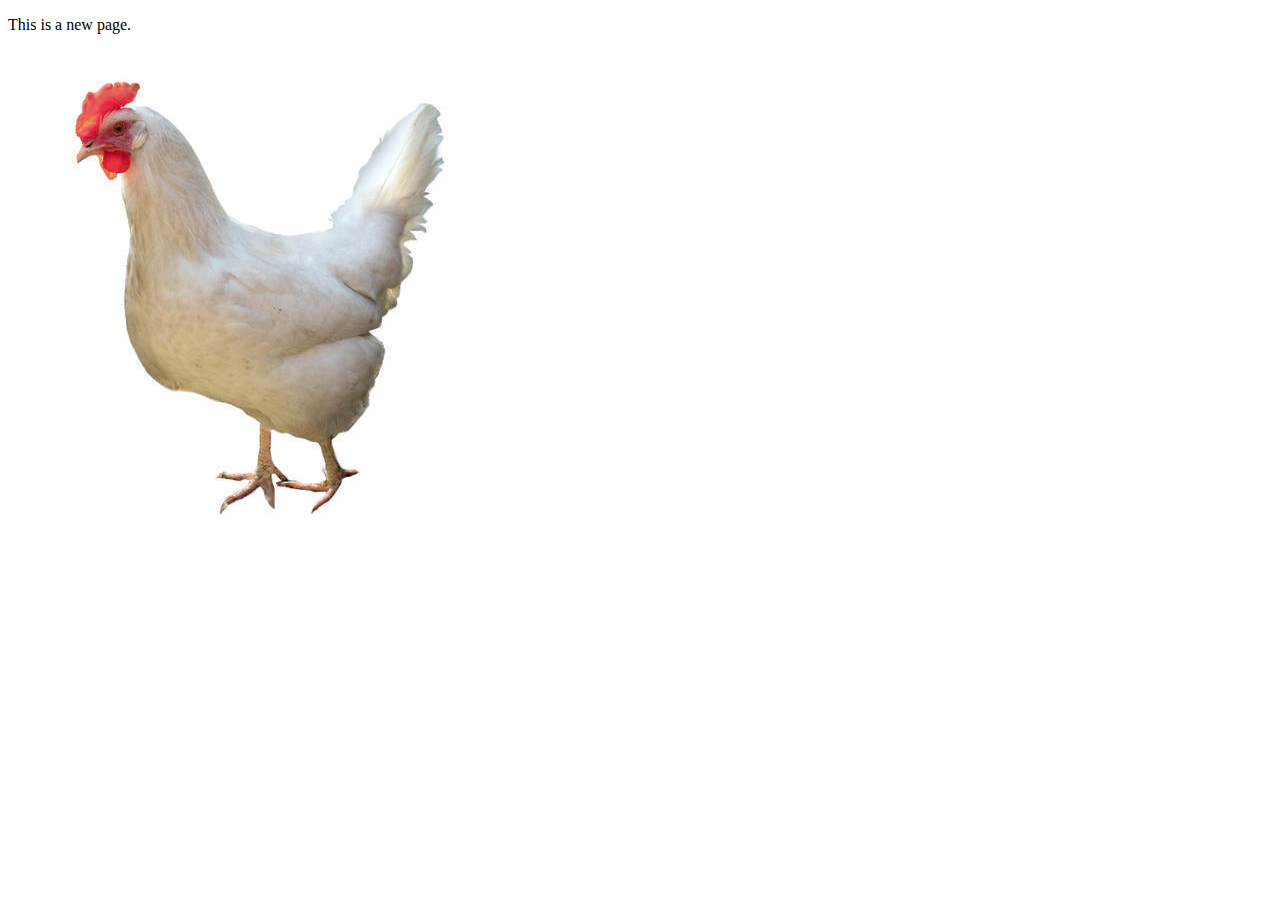
<file: index.html>
<!DOCTYPE html>
<html lang="en">
<head>
    <meta charset="UTF-8">
    <meta name="viewport" content="width=>, initial-scale=1.0">
    <title>Document</title>
</head>
<body>
    <p>This is a new page.</p>
    <img src="images/country-chicken-500x500.jpg">
</body>
</html>
</file>
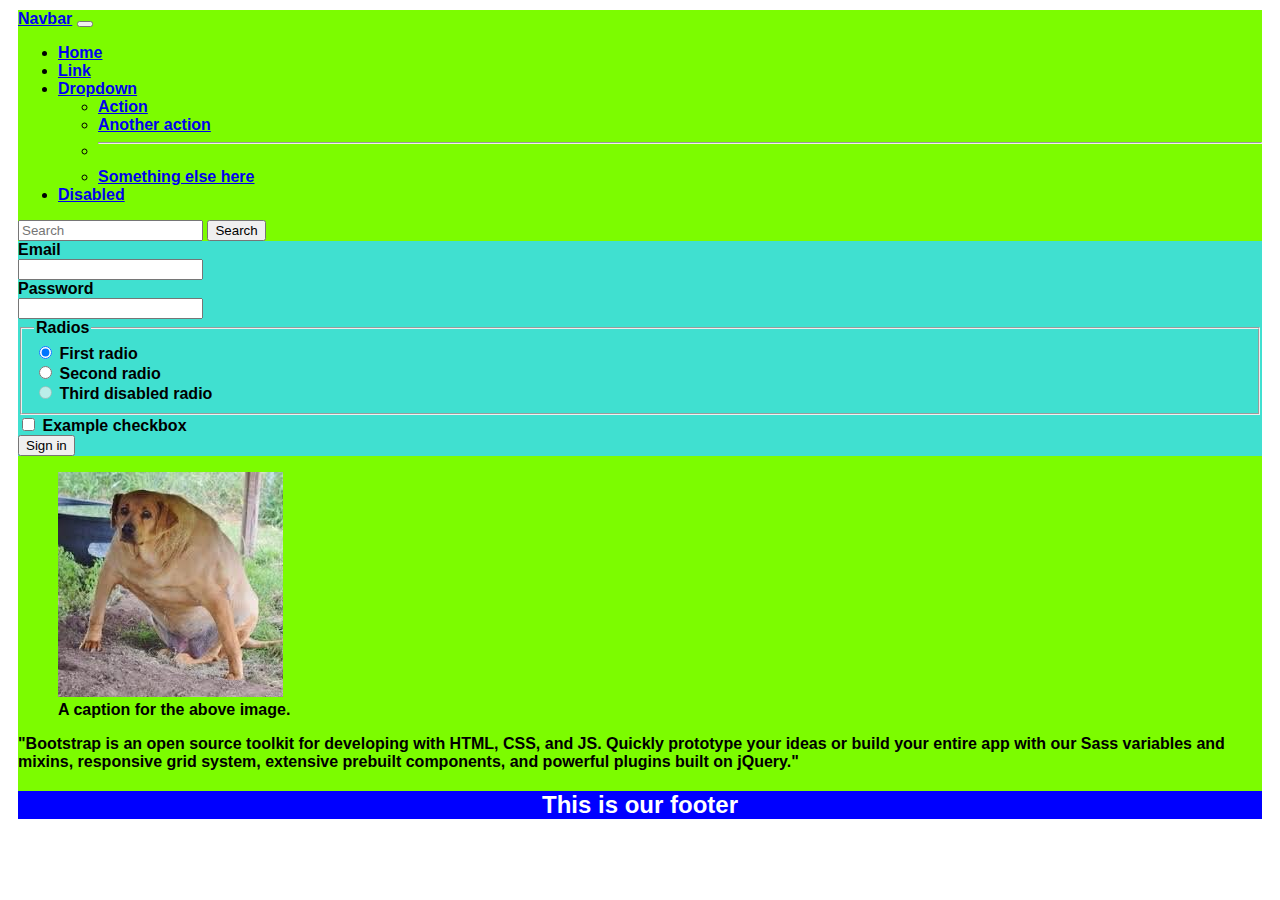
<file: bootstrap_page.html>
<!DOCTYPE html>
<html lang="en">
<head>
    <meta charset="UTF-8">
    <meta name="viewport" content="width=device-width, initial-scale=1.0">
    <title>My first bootstrap page</title>
    <link href="css/add.css" rel="stylesheet">
    <link href="https://cdn.jsdelivr.net/npm/bootstrap@5.0.0-beta1/dist/css/bootstrap.min.css" rel="stylesheet" integrity="sha384-giJF6kkoqNQ00vy+HMDP7azOuL0xtbfIcaT9wjKHr8RbDVddVHyTfAAsrekwKmP1" crossorigin="anonymous">
</head>
<body>
    <div class="container-fluid main" style="margin: 10px;">
    <div class="row">
        <nav class="navbar navbar-expand-lg navbar-dark bg-dark">
            <div class="container-fluid" >
              <a class="navbar-brand" href="#">Navbar</a>
              <button class="navbar-toggler" type="button" data-bs-toggle="collapse" data-bs-target="#navbarSupportedContent" aria-controls="navbarSupportedContent" aria-expanded="false" aria-label="Toggle navigation">
                <span class="navbar-toggler-icon"></span>
              </button>
              <div class="collapse navbar-collapse" id="navbarSupportedContent">
                <ul class="navbar-nav me-auto mb-2 mb-lg-0">
                  <li class="nav-item">
                    <a class="nav-link active" aria-current="page" href="#">Home</a>
                  </li>
                  <li class="nav-item">
                    <a class="nav-link" href="#">Link</a>
                  </li>
                  <li class="nav-item dropdown">
                    <a class="nav-link dropdown-toggle" href="#" id="navbarDropdown" role="button" data-bs-toggle="dropdown" aria-expanded="false">
                      Dropdown
                    </a>
                    <ul class="dropdown-menu" aria-labelledby="navbarDropdown">
                      <li><a class="dropdown-item" href="#">Action</a></li>
                      <li><a class="dropdown-item" href="#">Another action</a></li>
                      <li><hr class="dropdown-divider"></li>
                      <li><a class="dropdown-item" href="#">Something else here</a></li>
                    </ul>
                  </li>
                  <li class="nav-item">
                    <a class="nav-link disabled" href="#" tabindex="-1" aria-disabled="true">Disabled</a>
                  </li>
                </ul>
                <form class="d-flex">
                  <input class="form-control me-2" type="search" placeholder="Search" aria-label="Search">
                  <button class="btn btn-outline-success" type="submit">Search</button>
                </form>
              </div>
            </div>
          </nav>
    </div>    
    <div class="row">
        
        <div class="col-sm-6" style="background-color: turquoise;">
            <form>
                <div class="row mb-3">
                  <label for="inputEmail3" class="col-sm-2 col-form-label">Email</label>
                  <div class="col-sm-10">
                    <input type="email" class="form-control" id="inputEmail3">
                  </div>
                </div>
                <div class="row mb-3">
                  <label for="inputPassword3" class="col-sm-2 col-form-label">Password</label>
                  <div class="col-sm-10">
                    <input type="password" class="form-control" id="inputPassword3">
                  </div>
                </div>
                <fieldset class="row mb-3">
                  <legend class="col-form-label col-sm-2 pt-0">Radios</legend>
                  <div class="col-sm-10">
                    <div class="form-check">
                      <input class="form-check-input" type="radio" name="gridRadios" id="gridRadios1" value="option1" checked>
                      <label class="form-check-label" for="gridRadios1">
                        First radio
                      </label>
                    </div>
                    <div class="form-check">
                      <input class="form-check-input" type="radio" name="gridRadios" id="gridRadios2" value="option2">
                      <label class="form-check-label" for="gridRadios2">
                        Second radio
                      </label>
                    </div>
                    <div class="form-check disabled">
                      <input class="form-check-input" type="radio" name="gridRadios" id="gridRadios3" value="option3" disabled>
                      <label class="form-check-label" for="gridRadios3">
                        Third disabled radio
                      </label>
                    </div>
                  </div>
                </fieldset>
                <div class="row mb-3">
                  <div class="col-sm-10 offset-sm-2">
                    <div class="form-check">
                      <input class="form-check-input" type="checkbox" id="gridCheck1">
                      <label class="form-check-label" for="gridCheck1">
                        Example checkbox
                      </label>
                    </div>
                  </div>
                </div>
                <button type="submit" class="btn btn-primary">Sign in</button>
              </form>
        </div>
        <div class="col-sm">
            <figure class="figure">
                <img src="images/Wide_dog.jpg" class="figure-img img-fluid rounded" alt="...">
                <figcaption class="figure-caption">A caption for the above image.</figcaption>
              </figure>
        </div>
        <div class="col-sm">
          <p>"Bootstrap is an open source toolkit for developing with HTML, CSS, and JS. Quickly prototype your ideas or build your entire app with our Sass variables and mixins, responsive grid system, extensive prebuilt components, and powerful plugins built on jQuery."
        </p>
        
        </div>
      </div>

    

<div class="row" style="background-color: blue; color: white; margin-top: 10px; text-align: center;">
    <h2>This is our footer</h2>
</div>
</div>
    <script src="https://cdn.jsdelivr.net/npm/bootstrap@5.0.0-beta1/dist/js/bootstrap.bundle.min.js" integrity="sha384-ygbV9kiqUc6oa4msXn9868pTtWMgiQaeYH7/t7LECLbyPA2x65Kgf80OJFdroafW" crossorigin="anonymous"></script>

</body>
</html>
</file>
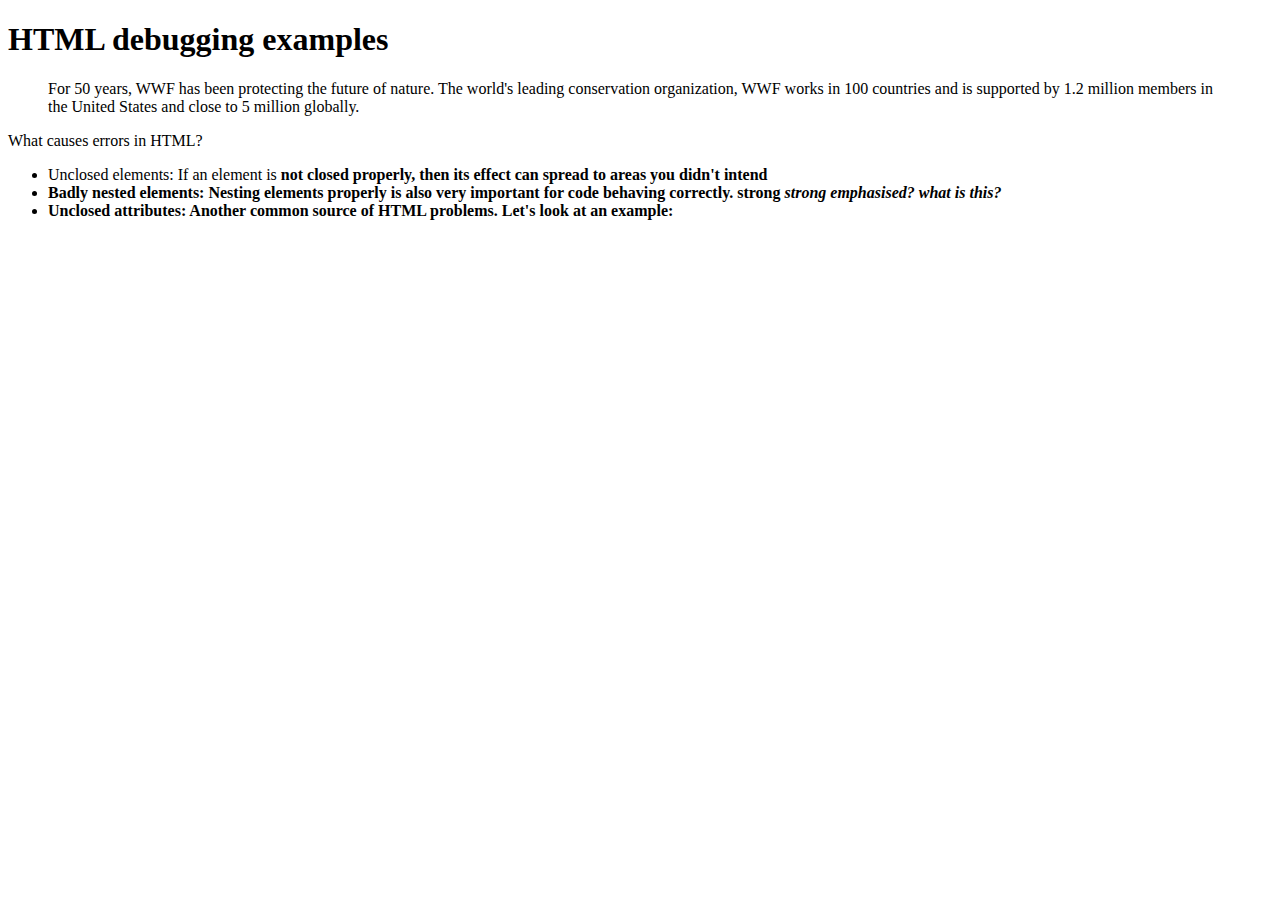
<file: debug.html>
<!DOCTYPE html>
<html lang="en">
  <head>
    <meta charset="utf-8">

    <title>HTML debugging examples</title>

    <!--[if lt IE 9]>
      <script src="https://cdnjs.cloudflare.com/ajax/libs/html5shiv/3.7.3/html5shiv.js"></script>
    <![endif]-->
  </head>

  <body>
    <h1>HTML debugging examples</h1>

    <blockquote
 
    cite
    ="http://www.worldwildlife.org/who/index.html">
    For 50 years, WWF has been protecting the future of nature. The world's leading conservation organization, WWF works in 100 countries and is supported by 1.2 million members in the United States and close to 5 million globally.
    </blockquote>
    
    <p>What causes errors in HTML?

    <ul>
      <li>Unclosed elements: If an element is <strong>not closed properly, then its effect can spread to areas you didn't intend

      <li>Badly nested elements: Nesting elements properly is also very important for code behaving correctly. <strong>strong <em>strong emphasised?</strong> what is this?</em>

      <li>Unclosed attributes: Another common source of HTML problems. Let's look at an example: <a href="https://www.mozilla.org/>link to Mozilla homepage</a>
    </ul>
  </body>
</html>
</file>
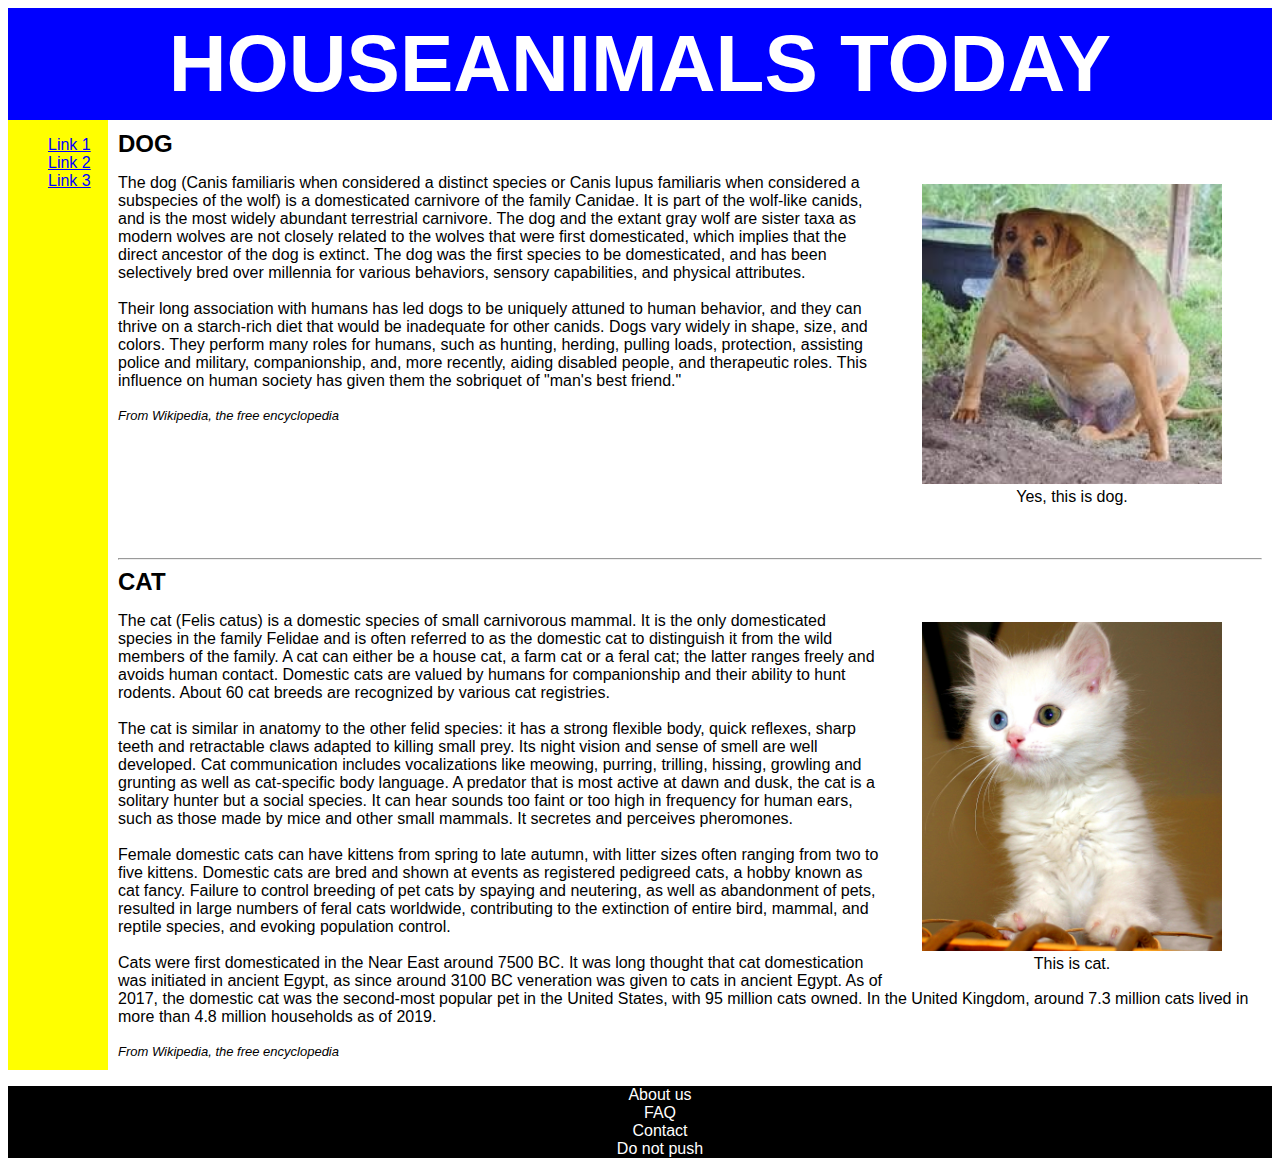
<file: exercise4.html>
<!DOCTYPE html>
<html lang="en">
<head>
    <meta charset="UTF-8">
    <meta name="viewport" content="width=device-width, initial-scale=1.0">
    <title>Exercise4</title>
    <style>
        .wrapper {
                font-family: -apple-system, BlinkMacSystemFont, 'Segoe UI', Roboto, Oxygen, Ubuntu, Cantarell, 'Open Sans', 'Helvetica Neue', sans-serif;
        }

        header {
            text-align: center;
            background-color: blue;
            padding: 10px;
            color: white;
            font-size: 80px;
            font-weight: bold;
            }

        leftbar {
             background-color: yellow;
     }

     li {
                list-style: none;
     }

     a {    
    color:blue;
    text-decoration: underline;
    }

     .flexgrowcon {
         display: flex;

     }


     footer {
         background-color: black;
         color: white;
        height: auto;
        text-align: center;
     }

     article {
         font-size: x-large;
        font-weight: bold; 
        margin-bottom: 10px;
     }
    </style>
</head>
<body>
    <div class="wrapper">
      <header>
        HOUSEANIMALS TODAY
    </header>
    
   
    <div>
    <div class="flexgrowcon">
    <leftbar style="flex-grow: 2; min-width: 100px;">
        <ul>
            <li><a href="file:///C:/Users/Joupe/Documents/GitHub/new2/flex.html">Link 1</a></li>
            <li><a href="file:///C:/Users/Joupe/Documents/GitHub/joel_kailantowww21/index.html">Link 2</a></li>
            <li><a href="file:///C:/Users/Joupe/Documents/GitHub/new2/debug.html">Link 3</a></li>
        </ul>
    </leftbar>
    
    <content style="flex-grow: 1; margin: 10px;">
        <article>
            DOG
        </article>
        <figure  style="float:right">
            <img src="images/Wide_dog.jpg" alt="Dog picture" width="300px">
          <figcaption style="text-align: center;">Yes, this is dog.</figcaption>
          </figure>
        <p>The dog (Canis familiaris when considered a distinct species or Canis lupus familiaris when considered a subspecies of the wolf) is a domesticated carnivore of the family Canidae. 
        It is part of the wolf-like canids, and is the most widely abundant terrestrial carnivore.
        The dog and the extant gray wolf are sister taxa as modern wolves are not closely related to the wolves that were first domesticated, which implies that the direct ancestor of the dog is extinct.
        The dog was the first species to be domesticated, and has been selectively bred over millennia for various behaviors, sensory capabilities, and physical attributes.<br><br>

        Their long association with humans has led dogs to be uniquely attuned to human behavior, and they can thrive on a starch-rich diet that would be inadequate for other canids.
        Dogs vary widely in shape, size, and colors. 
        They perform many roles for humans, such as hunting, herding, pulling loads, protection, assisting police and military, companionship, and, more recently, aiding disabled people, and therapeutic roles.
        This influence on human society has given them the sobriquet of "man's best friend."</p>

        <em style="font-size: small;">
            From Wikipedia, the free encyclopedia  
        </em>
        <br><br><br><br>
        <br><br><br><br>
        <hr>
        <article>
            CAT
        </article>
        <figure style="float:right">
            <img src="images/Turkish_Van_Cat.jpg" alt="Cat picture" width="300px" >
          <figcaption style="text-align: center;">This is cat.</figcaption>
          </figure>
        <p>
            The cat (Felis catus) is a domestic species of small carnivorous mammal.
             It is the only domesticated species in the family Felidae and is often referred to as the domestic cat to distinguish it from the wild members of the family.
              A cat can either be a house cat, a farm cat or a feral cat; the latter ranges freely and avoids human contact.
               Domestic cats are valued by humans for companionship and their ability to hunt rodents. About 60 cat breeds are recognized by various cat registries.<br><br>

The cat is similar in anatomy to the other felid species: it has a strong flexible body, quick reflexes, sharp teeth and retractable claws adapted to killing small prey. Its night vision and sense of smell are well developed.
 Cat communication includes vocalizations like meowing, purring, trilling, hissing, growling and grunting as well as cat-specific body language. A predator that is most active at dawn and dusk, the cat is a solitary hunter but a social species.
  It can hear sounds too faint or too high in frequency for human ears, such as those made by mice and other small mammals. It secretes and perceives pheromones.<br><br>

Female domestic cats can have kittens from spring to late autumn, with litter sizes often ranging from two to five kittens.
 Domestic cats are bred and shown at events as registered pedigreed cats, a hobby known as cat fancy.
  Failure to control breeding of pet cats by spaying and neutering, as well as abandonment of pets, resulted in large numbers of feral cats worldwide, contributing to the extinction of entire bird, mammal, and reptile species, and evoking population control.<br><br>

Cats were first domesticated in the Near East around 7500 BC.
 It was long thought that cat domestication was initiated in ancient Egypt, as since around 3100 BC veneration was given to cats in ancient Egypt.
  As of 2017, the domestic cat was the second-most popular pet in the United States, with 95 million cats owned.
   In the United Kingdom, around 7.3 million cats lived in more than 4.8 million households as of 2019.
        </p>

        <em style="font-size: small;">
            From Wikipedia, the free encyclopedia  
        </em>
    </content>
    </div>

    
    <footer>
        <ul>
            <li>About us</li>
            <li>FAQ</li>
            <li>Contact</li>
            <li>Do not push</li>
        </ul>
    </footer>
    </div>
    </div>

</body>
</html>
</file>
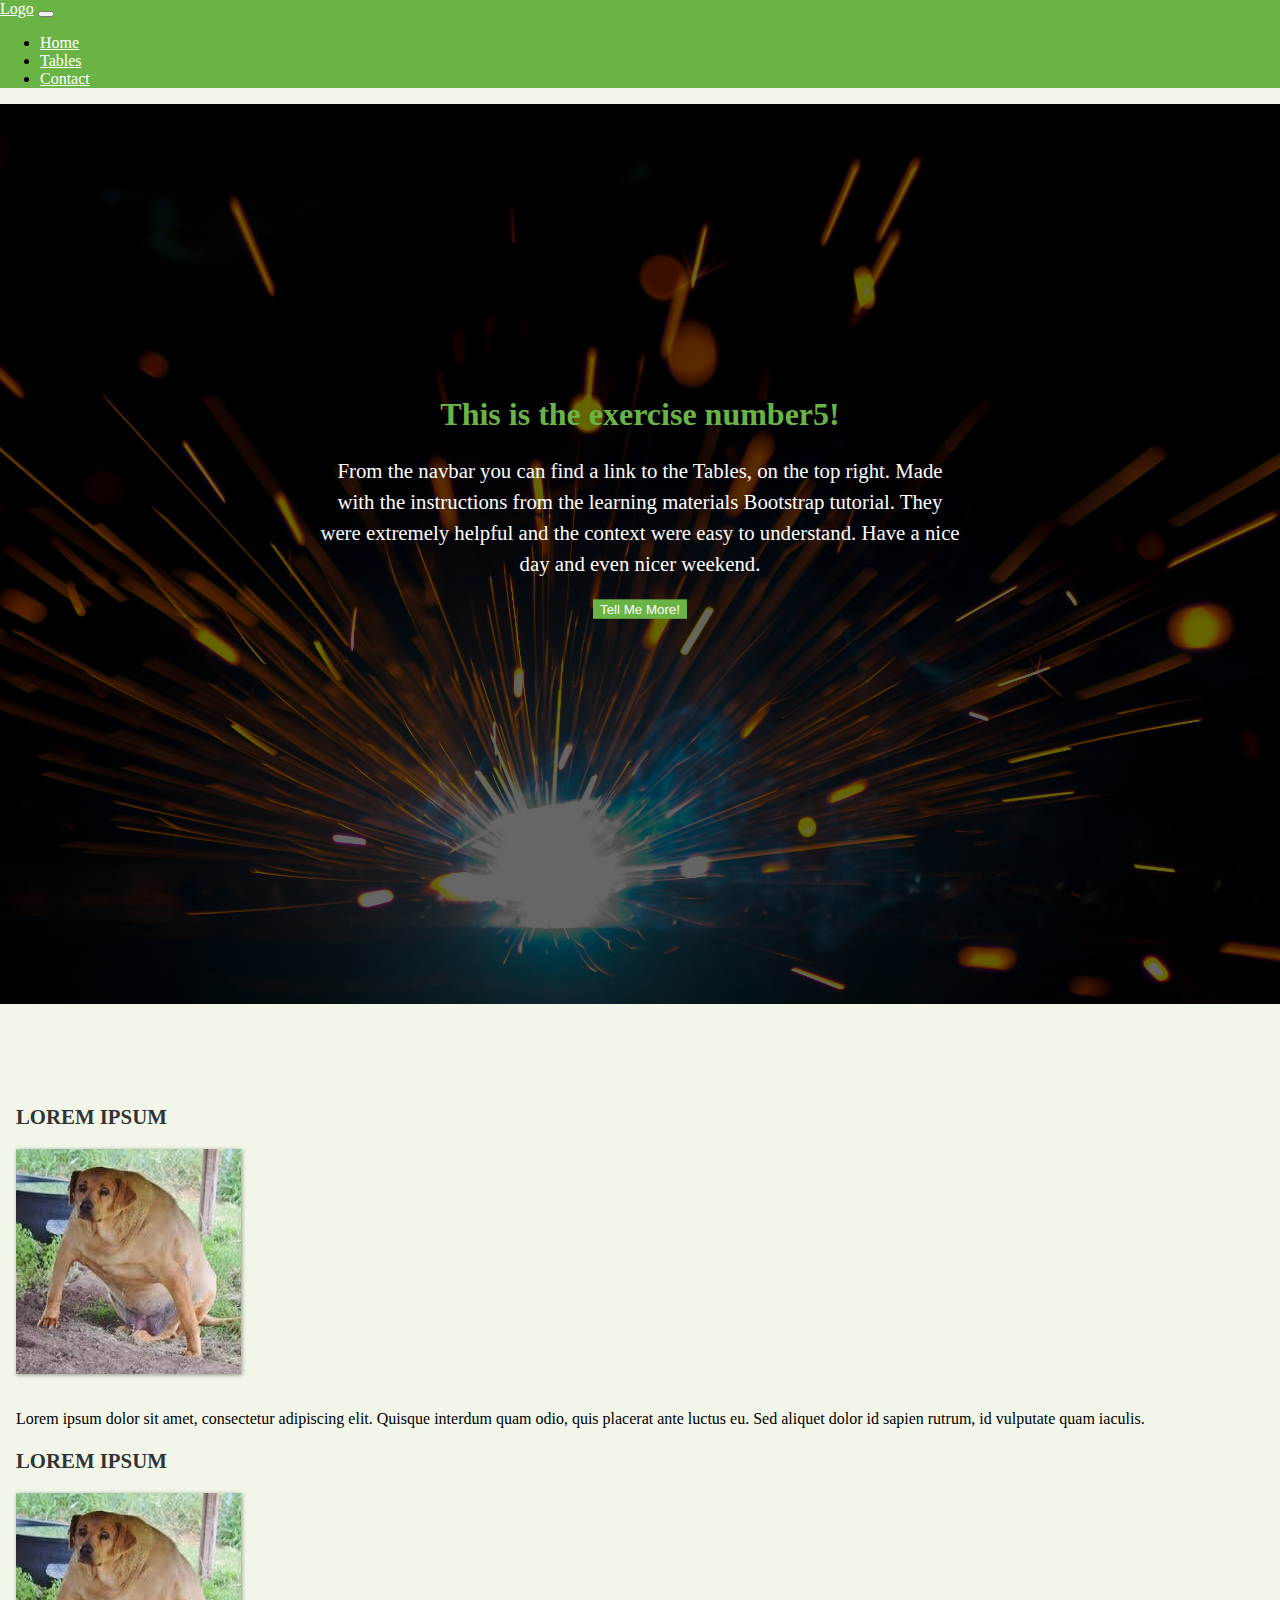
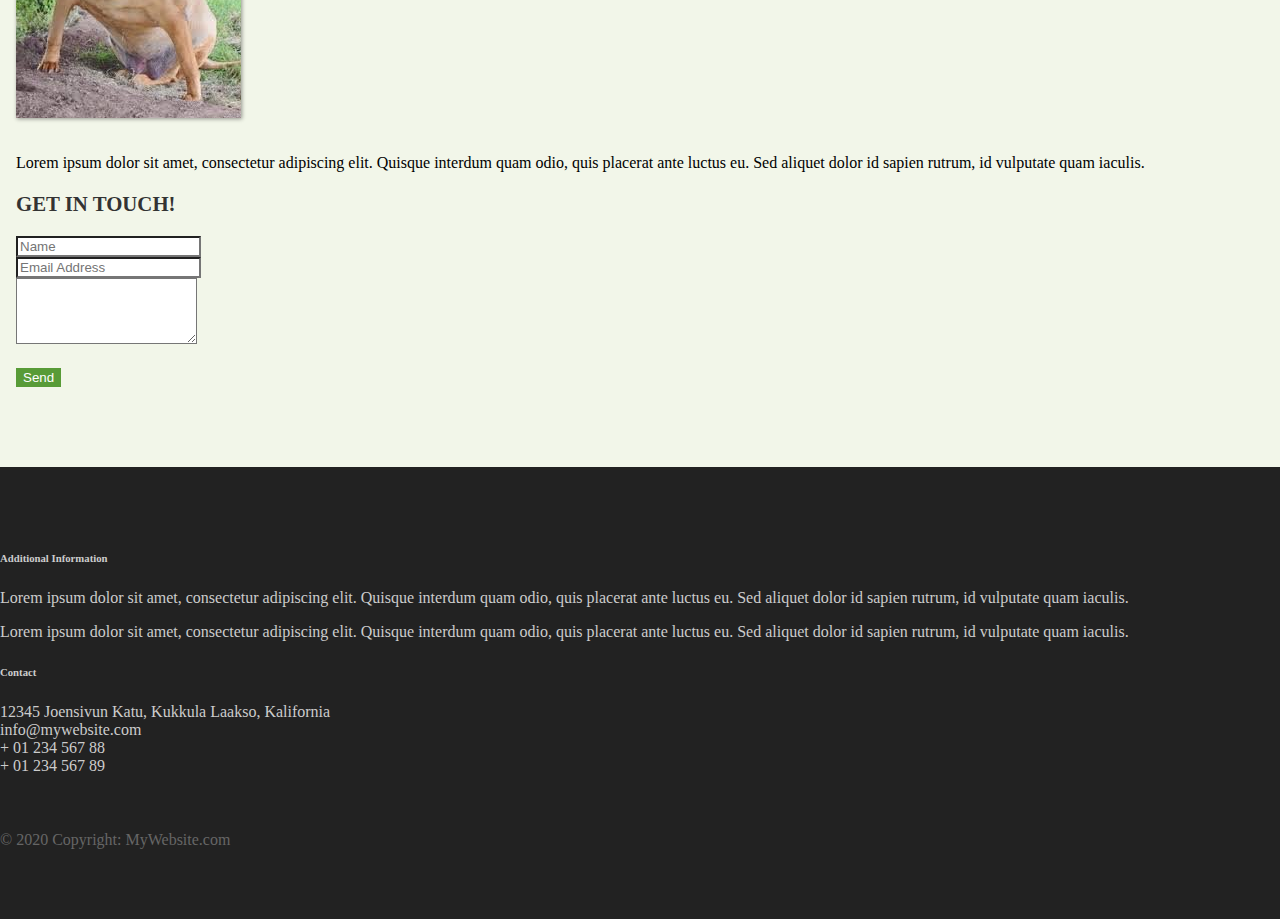
<file: exercise5.html>
<!DOCTYPE html>
<html lang="en">
<head>
    <meta charset="UTF-8">
    <meta name="viewport" content="width=device-width, initial-scale=1.0">
    <!--Bootstrap-->
    <link rel="stylesheet" href="https://stackpath.bootstrapcdn.com/bootstrap/4.1.3/css/bootstrap.min.css" 
    integrity="sha384-MCw98/SFnGE8fJT3GXwEOngsV7Zt27NXFoaoApmYm81iuXoPkFOJwJ8ERdknLPMO" crossorigin="anonymous">
    <link rel="stylesheet" type="text/css" href="main.css">

</head>
<body>
    <nav class="navbar navbar-expand-md">
        <a class="navbar-brand" href="#">Logo</a>
        <button class="navbar-toggler navbar-dark" type="button" data-toggle="collapse" data-target="#main-navigation">
          <span class="navbar-toggler-icon"></span>
        </button>
        <div class="collapse navbar-collapse" id="main-navigation">
          <ul class="navbar-nav">
            <li class="nav-item">
              <a class="nav-link" href="https://joupe.github.io/new2/exercise5">Home</a>
            </li>
            <li class="nav-item">
              <a class="nav-link" href="https://joupe.github.io/new2/tables">Tables</a>
            </li>
            <li class="nav-item">
              <a class="nav-link" href="#">Contact</a>
            </li>
          </ul>
        </div>
      </nav>

    <header class="page-header header container-fluid">
      
        <div class="overlay"></div>
        <div class="description">
            <h1>This is the exercise number5!</h1>
            <p>From the navbar you can find a link to the Tables, on the top right.
              Made with the instructions from the learning materials Bootstrap tutorial. 
              They were extremely helpful and the context were easy to understand.
              Have a nice day and even nicer weekend.

            </p>
            <button class="btn btn-outline-secondary btn-lg">Tell Me More!</button>
        </div>         
    </header>

    <div class="container features">
        <div class="row">
          <div class="col-lg-4 col-md-4 col-sm-12">
            <h3 class="feature-title">Lorem ipsum</h3>
            <img src="images/Wide_dog.jpg" class="img-fluid">
            <p>Lorem ipsum dolor sit amet, consectetur adipiscing elit. Quisque interdum quam odio, quis placerat ante luctus eu. Sed aliquet dolor id sapien rutrum, id vulputate quam iaculis.</p>
          </div>
          <div class="col-lg-4 col-md-4 col-sm-12">
            <h3 class="feature-title">Lorem ipsum</h3>
            <img src="images/Wide_dog.jpg" class="img-fluid">
            <p>Lorem ipsum dolor sit amet, consectetur adipiscing elit. Quisque interdum quam odio, quis placerat ante luctus eu. Sed aliquet dolor id sapien rutrum, id vulputate quam iaculis.</p>
          </div>
          <div class="col-lg-4 col-md-4 col-sm-12">  
            <h3 class="feature-title">Get in Touch!</h3>
            <div class="form-group">
              <input type="text" class="form-control" placeholder="Name" name="">
            </div>
            <div class="form-group">
              <input type="email" class="form-control" placeholder="Email Address" name="email">
            </div>
            <div class="form-group">
              <textarea class="form-control" rows="4"></textarea>
            </div>
            <input type="submit" class="btn btn-secondary btn-block" value="Send" name="">    
          </div>
        </div> 
      </div>
      <footer class="page-footer">
        <div class="container">
          <div class="row">
            <div class="col-lg-8 col-md-8 col-sm-12">
            <h6 class="text-uppercase font-weight-bold">Additional Information</h6>
            <p>Lorem ipsum dolor sit amet, consectetur adipiscing elit. Quisque interdum quam odio, quis placerat ante luctus eu. Sed aliquet dolor id sapien rutrum, id vulputate quam iaculis.</p>
            <p>Lorem ipsum dolor sit amet, consectetur adipiscing elit. Quisque interdum quam odio, quis placerat ante luctus eu. Sed aliquet dolor id sapien rutrum, id vulputate quam iaculis.</p>
          </div>
          <div class="col-lg-4 col-md-4 col-sm-12">
            <h6 class="text-uppercase font-weight-bold">Contact</h6>
            <p>12345 Joensivun Katu, Kukkula Laakso, Kalifornia
            <br/>info@mywebsite.com
            <br/>+ 01 234 567 88
            <br/>+ 01 234 567 89</p>
          </div>
        </div>
        <div class="footer-copyright text-center">© 2020 Copyright: MyWebsite.com</div>
      </footer>

    <!--jQuery-->
    <script src="https://code.jquery.com/jquery-3.3.1.slim.min.js" 
    integrity="sha384-q8i/X+965DzO0rT7abK41JStQIAqVgRVzpbzo5smXKp4YfRvH+8abtTE1Pi6jizo" crossorigin="anonymous"></script>
    <!--JavaScripot Library-->
    <script src="https://stackpath.bootstrapcdn.com/bootstrap/4.1.3/js/bootstrap.min.js" 
    integrity="sha384-ChfqqxuZUCnJSK3+MXmPNIyE6ZbWh2IMqE241rYiqJxyMiZ6OW/JmZQ5stwEULTy" crossorigin="anonymous"></script>
    <script src="main.js"></script>
</body>
</html>
</file>
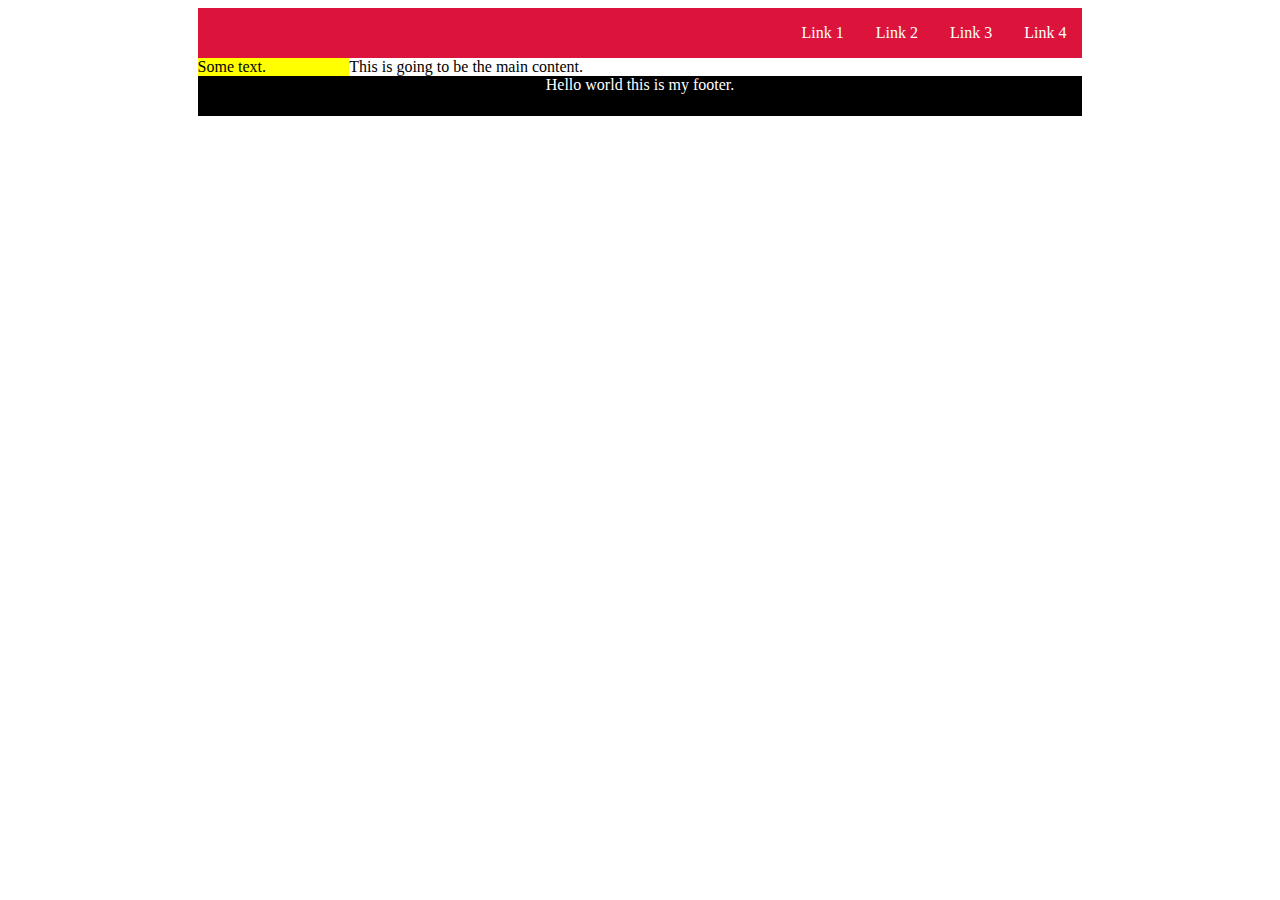
<file: flex.html>
<!DOCTYPE html>
<html lang="en">
<head>
    <meta charset="UTF-8">
    <meta name="viewport" content="width=device-width, initial-scale=1.0">
    <title>Flex Box - Layout</title>
    <style>
        .wrapper {
        margin:auto;
        width:70%;
        }
     .topmenu {
         display: flex;
         flex-flow: row wrap;
         justify-content: flex-end;
         margin: 0;
         background-color: crimson;
     }
     .topmenu > li{
         list-style: none;
         padding: 1em;
         color: white;
     }
     .flexgrowcon {
         display: flex;
         align-items: stretch;

     }

     leftbar,rightbar {
         background-color: yellow;
     }

     footer {
         background-color: black;
         color: white;
        height: 40px;
        text-align: center;
     }


    </style>
</head>
<body>
    <div class="wrapper">
        <header>
        <ul class="topmenu">
            <li>Link 1</li>
            <li>Link 2</li>
            <li>Link 3</li>
            <li>Link 4</li>
        </ul>
    </header>
    <div>
        <div class="flexgrowcon">
        <leftbar style="flex-grow: 1;">
        Some text.

        </leftbar>

        <content style="flex-grow: 6;">
        
            This is going to be the main content.
        </content>
    </div>
    <footer>
        Hello world this is my footer.
    </footer>
         </div>
    
</body>
</html>
</file>
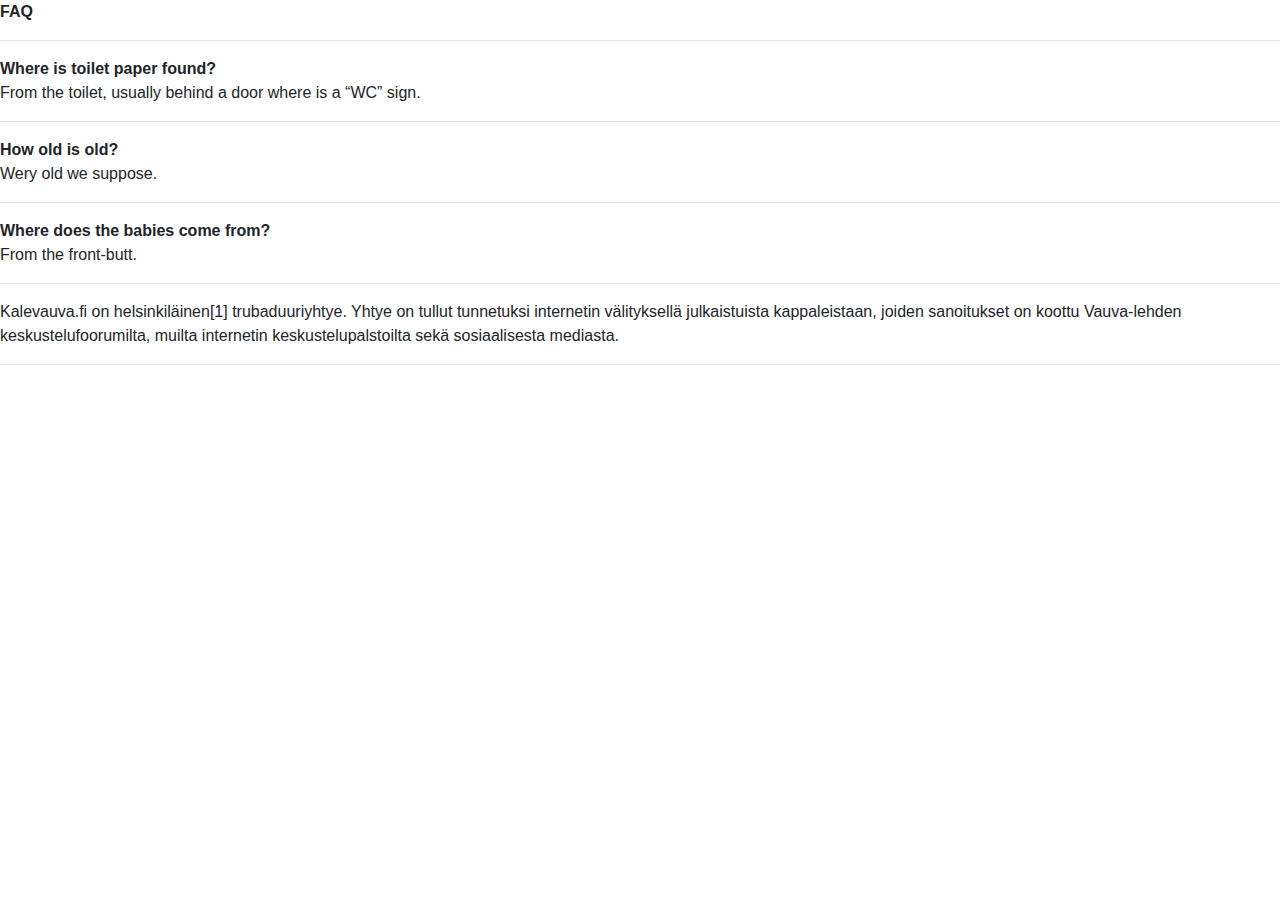
<file: homeworks.html>
<!DOCTYPE html>
<html lang="en">
<head>
    <meta charset="UTF-8">
    <meta name="viewport" content="width=device-width, initial-scale=1.0">
    <link rel="stylesheet" href="https://stackpath.bootstrapcdn.com/bootstrap/4.4.1/css/bootstrap.min.css" integrity="sha384-Vkoo8x4CGsO3+Hhxv8T/Q5PaXtkKtu6ug5TOeNV6gBiFeWPGFN9MuhOf23Q9Ifjh" crossorigin="anonymous">
    <title>FAQ</title>
</head>
<body>
    <dl>
        <dt>FAQ</dt>
        <hr>
        <dt>Where is toilet paper found?</dt>
        <dd>From the toilet, usually behind a door where is a <q>WC</q> sign.</dd>
        <hr>
        <dt>How old is old?</dt>
        <dd>Wery old we suppose.</dd>
        <hr>
        <dt>Where does the babies come from?</dt>
        <dd>From the front-butt.
            <hr>
            <blockquote
 
            cite
            ="https://fi.wikipedia.org/wiki/Kalevauva.fi">
            Kalevauva.fi on helsinkiläinen[1] trubaduuriyhtye. Yhtye on tullut tunnetuksi internetin välityksellä julkaistuista kappaleistaan, joiden sanoitukset on koottu Vauva-lehden keskustelufoorumilta, muilta internetin keskustelupalstoilta sekä sosiaalisesta mediasta.
            </blockquote>
        </dd>
        <hr>
    </dl>



</body>
</html>
</file>
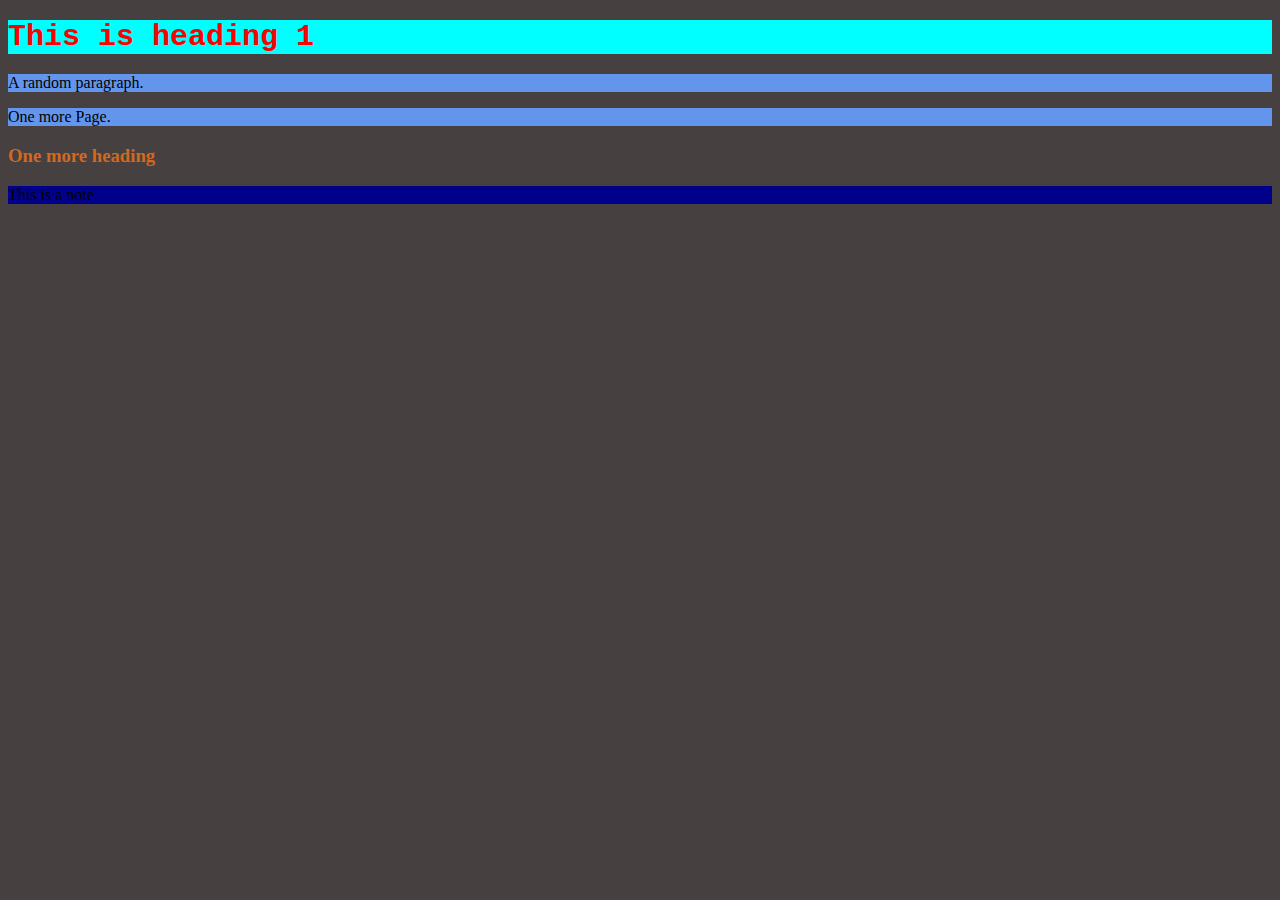
<file: new.html>
<!DOCTYPE html>
<html lang="en">
<head>
    <meta charset="UTF-8">
    <meta name="viewport" content="width=, initial-scale=1.0">
    <title>Document</title>
    <link href="css/style.css" rel="stylesheet" type="text/css">
    <style>
        body {
          background-color:rgb(70, 64, 64);
        }
        h2 {
          color: blue;
        }

        h1.frontpage {
            font-size: larger;
            font-style: italic;
            }
        </style>
</head>
<body>
<h1 style="color:red; font-family: 'Courier New', Courier, monospace; font-size: 30px;background-color: aqua; text-decoration: blue;" >This is heading 1</h1>
    <p>A random paragraph.</p>

    <p>One more Page.</p>
    <h3>One more heading</h3>
    <p class="note">This is a note</p>
</body>
</html>
</file>
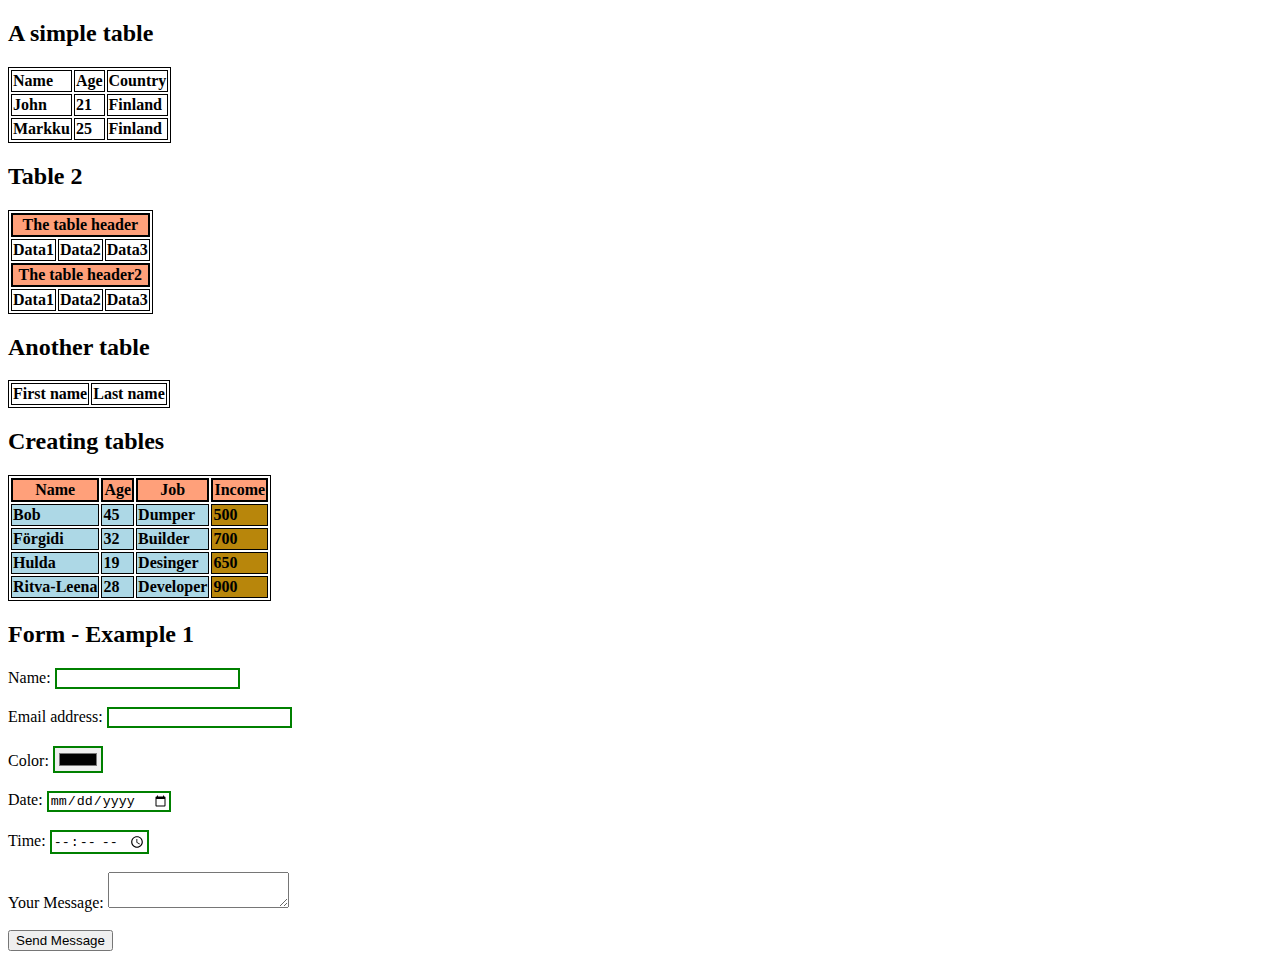
<file: table_form1.html>
<!DOCTYPE html>
<html lang="en">
<head>
    <meta charset="UTF-8">
    <meta name="viewport" content="width=device-width, initial-scale=1.0">
    <title>Table & Forms</title>
    <style>
        table, tr, td{
            border: black 1px solid;
        }
        th{
            border: black 2px solid;
        }
        input:invalid {
            border: 2px dashed red;
        }
        input:invalid:required {
            background-color: crimson;
        }

        input:valid {
            border: 2px solid green;
        }

        ul, li {
            list-style-type: none;
        }
    </style>
</head>
<body>
    <h2>A simple table</h2>
    <table>
        <tr>
            <td>Name</td> <td>Age</td> <td>Country</td>
        </tr>
        <tr>
            <td>John</td> <td>21</td> <td>Finland</td>
        </tr>
        <tr>
            <td>Markku</td> <td>25</td> <td>Finland</td>
        </tr>
    </table>

    <h2>Table 2</h2>
    <table>
        <thead>
            <tr>
                <th colspan="3">The table header</th>
            </tr>
        </thead>
        <tbody>
            <tr> <td>Data1</td> <td>Data2</td> <td>Data3</td> </tr>
            <tr>
                <th colspan="3">The table header2</th>
                <tr> <td>Data1</td> <td>Data2</td> <td>Data3</td> </tr>
            
            </tr>
        </tbody>
    </table>
    <h2>Another table</h2>
    <table>
        <tr> <td>First name</td> <td> Last name</td></tr>
    </table>
    <h2>Creating tables</h2>
    <table>
        <style>
            th, td{
                font-weight: bold;
            }
             th{
            background-color: lightsalmon;
        }
        </style>
        <colgroup>
            
            <col span="3" style="background-color: lightblue; ">
            <col style="background-color: darkgoldenrod;">
        </colgroup>
        <tr>
            <th>Name</th>
            <th>Age</th>
            <th>Job</th>
            <th>Income</th>
        </tr>
        <tr>
            <td>Bob</td>
            <td>45</td>
            <td>Dumper</td>
            <td>500</td>
        </tr>
        <tr>
            <td>Förgidi</td>
            <td>32</td>
            <td>Builder</td>
            <td>700</td>
        </tr>
        <tr>
            <td>Hulda</td>
            <td>19</td>
            <td>Desinger</td>
            <td>650</td>
        </tr>
        <tr>
            <td>Ritva-Leena</td>
            <td>28</td>
            <td>Developer</td>
            <td>900</td>
        </tr>
    </table>
    <h2>Form - Example 1</h2>
    <form action="/action.php" method="GET">
        Name: <input type="text" name="fname"> <br><br>
        Email address: <input type="Email" name="emailadd"> <br><br>
        Color: <input type="color" name="color"> <br><br>
        Date: <input type="date" name="date"> <br><br>
        Time: <input type="time" name="time"> <br><br>
        Your Message: <textarea name="message"> </textarea> <br><br>
        <button type="submit"> Send Message</button>

    </form>
</body>
</html>
</file>
<file: css/add.css>
.main{
    background-color: lawngreen;
}

body{
    font-weight: bold;
    font-family: -apple-system, BlinkMacSystemFont, 'Segoe UI', Roboto, Oxygen, Ubuntu, Cantarell, 'Open Sans', 'Helvetica Neue', sans-serif;
}
</file>
<file: main.css>
body {
    padding: 0;
    margin: 0;
    background: #f2f6e9;
  }
  /*--- navigation bar ---*/
  .navbar {
    background:#6ab446;
  }
  .nav-link,
  .navbar-brand {
    color: #fff;
    cursor: pointer;
  }
  .nav-link {
    margin-right: 1em !important;
  }
  .nav-link:hover {
    color: #000;
  }
  .navbar-collapse {
    justify-content: flex-end;
  }
  .header {
    background-image: url('images/welding-sparks-vector-11.jpg');
    background-size: cover;
    background-position: center;
    position: relative;
  }
  .overlay {
    position: absolute;
    min-height: 100%;
    min-width: 100%;
    left: 0;
    top: 0;
    background: rgba(0, 0, 0, 0.6);
  }
  .description {
    left: 50%;
    position: absolute;
    top: 45%;
    transform: translate(-50%, -55%);
    text-align: center;
  }
  
  .description h1 {
    color: #6ab446;
  }
  
  .description p {
    color: #fff;
    font-size: 1.3rem;
    line-height: 1.5;
  }
  .description button {
    border:1px solid #6ab446;
    background:#6ab446;
    border-radius: 0;
    color:#fff;
  }
  
  .description button:hover {
    border:1px solid #fff;
    background:#fff;
    color:#000;
  }
  .features {
    margin: 4em auto;
    padding: 1em;
    position: relative;
  }
  
  .feature-title {
    color: #333;
    font-size: 1.3rem;
    font-weight: 700;
    margin-bottom: 20px;
    text-transform: uppercase;
  }
  
  .features img {
    -webkit-box-shadow: 1px 1px 4px rgba(0, 0, 0, 0.4);
    -moz-box-shadow: 1px 1px 4px rgba(0, 0, 0, 0.4);
    box-shadow: 1px 1px 4px rgba(0, 0, 0, 0.4);
    margin-bottom: 16px;
  }
  .features .form-control,
.features input {
    border-radius: 0;
}
.features .btn {
  background-color: #589b37;
  border: 1px solid #589b37;
  color: #fff;
  margin-top: 20px;
}
.features .btn:hover {
  background-color: #333;
  border: 1px solid #333;
}
.page-footer {
  background-color: #222;
  color: #ccc;
  padding: 60px 0 30px;
}
.footer-copyright {
  color: #666;
  padding: 40px 0;
}
table, th, td {
  border: 1px solid black;
  border-collapse: collapse;
  padding: 15px;
  margin-top: 50px;
}
th, td {
  text-align: center;
 }
th {
  background-color: #589b37;
}


@media (max-width: 575.98px) {

  .description {
    left: 0;
    padding: 0 15px;
    position: absolute;
    top: 10%;
    transform: none;
    text-align: center;
  }
  
  .description h1 {
    font-size: 2em;
  }
  
  .description p {
    font-size: 1.2rem;
  }
  
  .features {
    margin: 0;
  }
 
}
</file>
<file: css/style.css>
h2 {
color:rgb(109, 99, 85);
font-size-adjust:inherit;
font-style: oblique;
}

h3 {
color: chocolate;
}

p {
background-color: cornflowerblue;
}

p.note{
background-color: darkblue;
font-size: medium;
}
</file>
